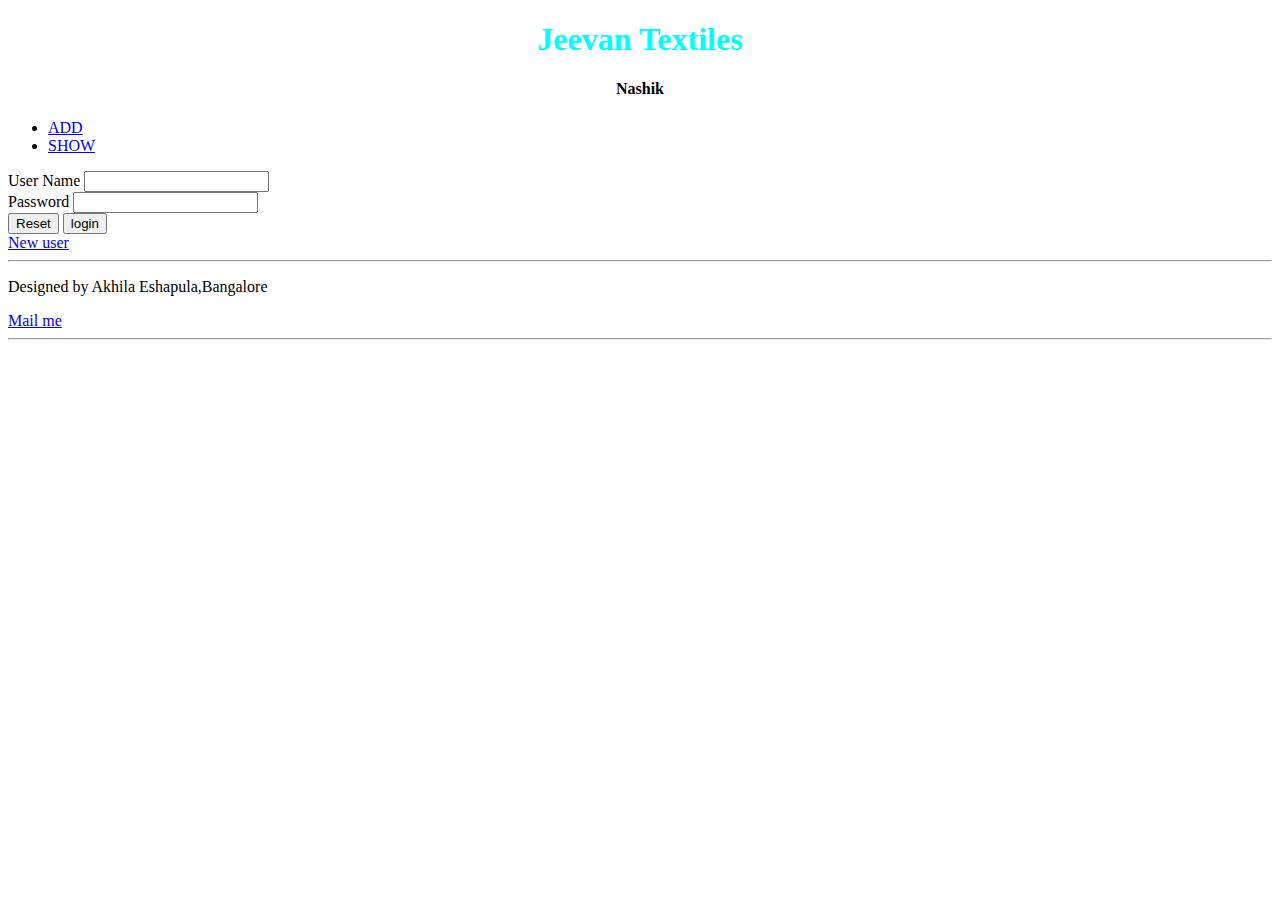
<file: HTML_Examples/WebContent/index.html>
<!DOCTYPE html>
<html>
<head>
<meta charset="ISO-8859-1">
<title>Jeeevan Textiles</title>
<link rel="stylesheet" href="Styles/style.css">
</head>
<body>
<header>
<h1>Jeevan Textiles</h1>
<h4 class="center">Nashik</h4>
<nav>
	<ul>
		<li><a href="AddInvoice.html">ADD</a></li>
		<li><a href="ShowInvoice.html">SHOW</a></li>
	</ul>
</nav>
</header>
<section>
<form action="ShowInvoice.html" method="get">
	<div>
		<label>User Name</label>
		<input type="text" name="userName" required="required">
	</div>
	<div>
		<label>Password</label>
		<input type="password" name="password" required="required">
	</div>
	<div>
		<input type="reset">
		<input type="submit" value="login">	
	</div>	
</form>

<div>
<a href="Register.html">New user</a>
</div>
</section>
<footer>
<hr>
<p>Designed by Akhila Eshapula,Bangalore</p>
<a href="mailTo:admin@abc.com">Mail me</a>
<hr>
</footer>
</body>
</html>
</file>
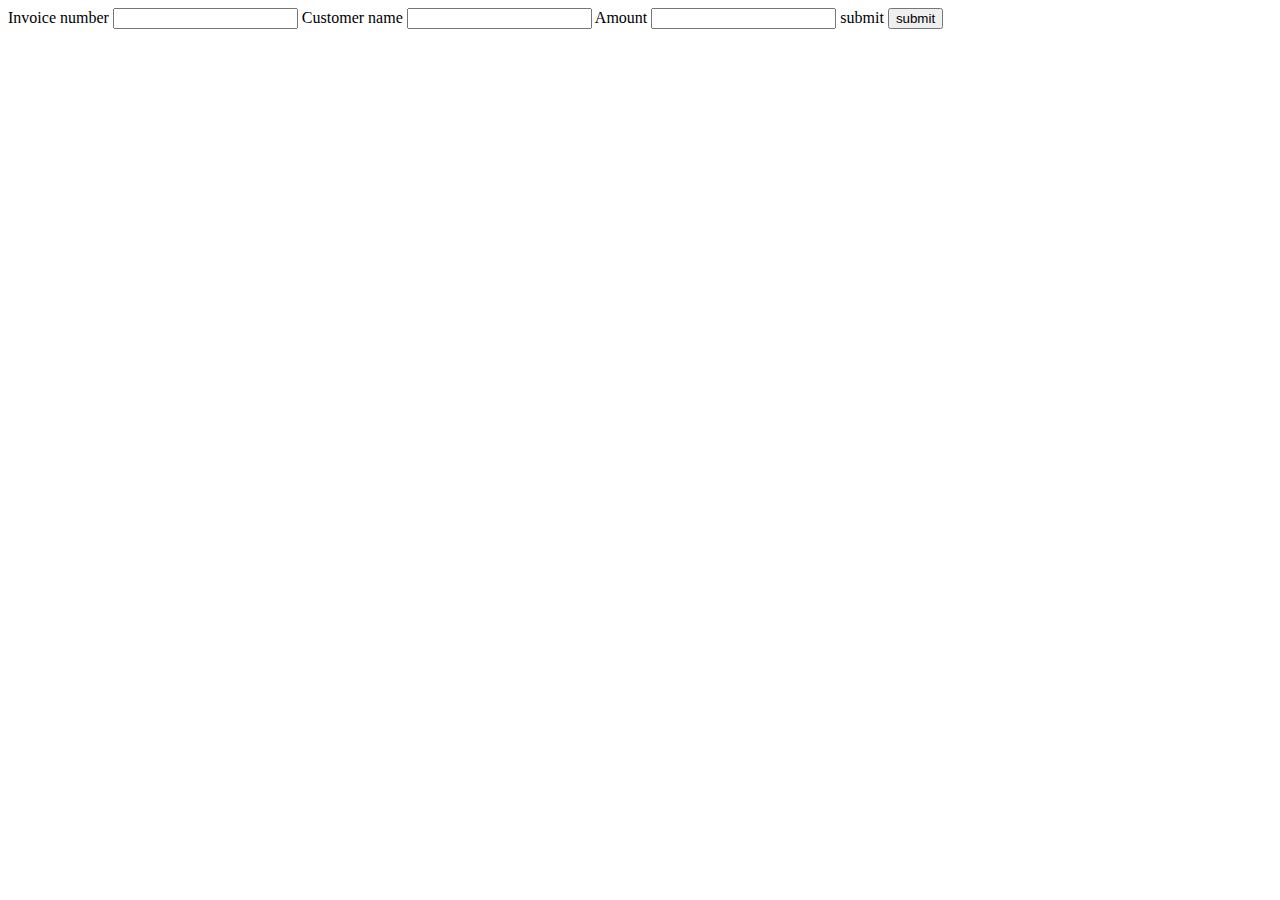
<file: WebContent/AddInvoice.html>
<!DOCTYPE html>
<html>
<head>
<meta charset="ISO-8859-1">
<title>Insert title here</title>
</head>
<body>
<form action="InvoiceServlet" method="post">
<label>Invoice number</label>
<input type="text" name="invoice number">
<label>Customer name</label>
<input type="text" name="Customer name">
<label>Amount</label>
<input type="text" name="amount">
<label>submit</label>
<input type="submit" value="submit">
</form>
</body>
</html>
</file>
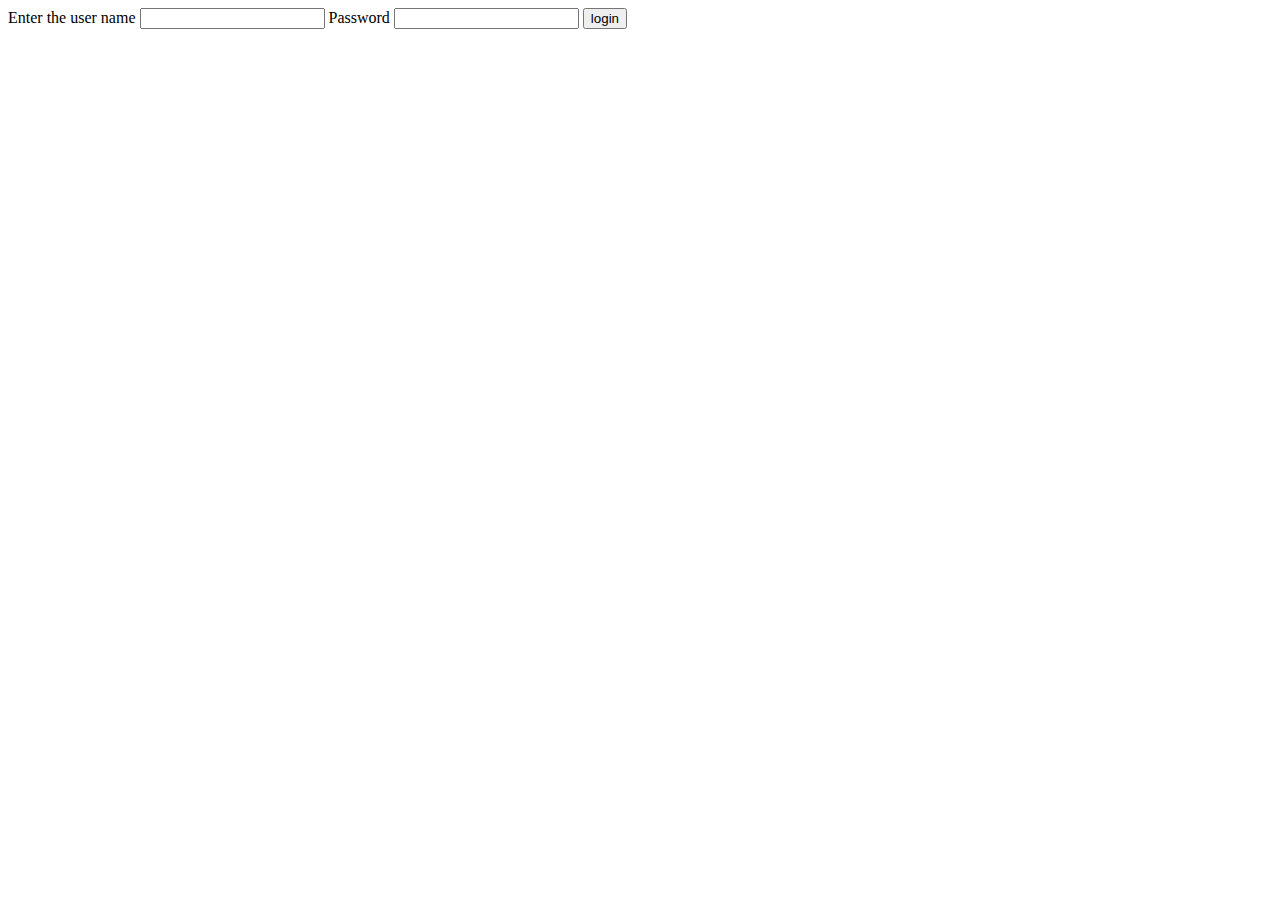
<file: WebContent/Login.html>
<!DOCTYPE html>
<html>
<head>
<meta charset="ISO-8859-1">
<title>login</title>
</head>
<body>
<form action= "LoginServlet" method="get">
<label>Enter the user name</label>
<input type="text" name="User name">
<label>Password</label>
<input type="password" name="Password">
<input type="submit" value="login">
</form>

</body>
</html>
</file>
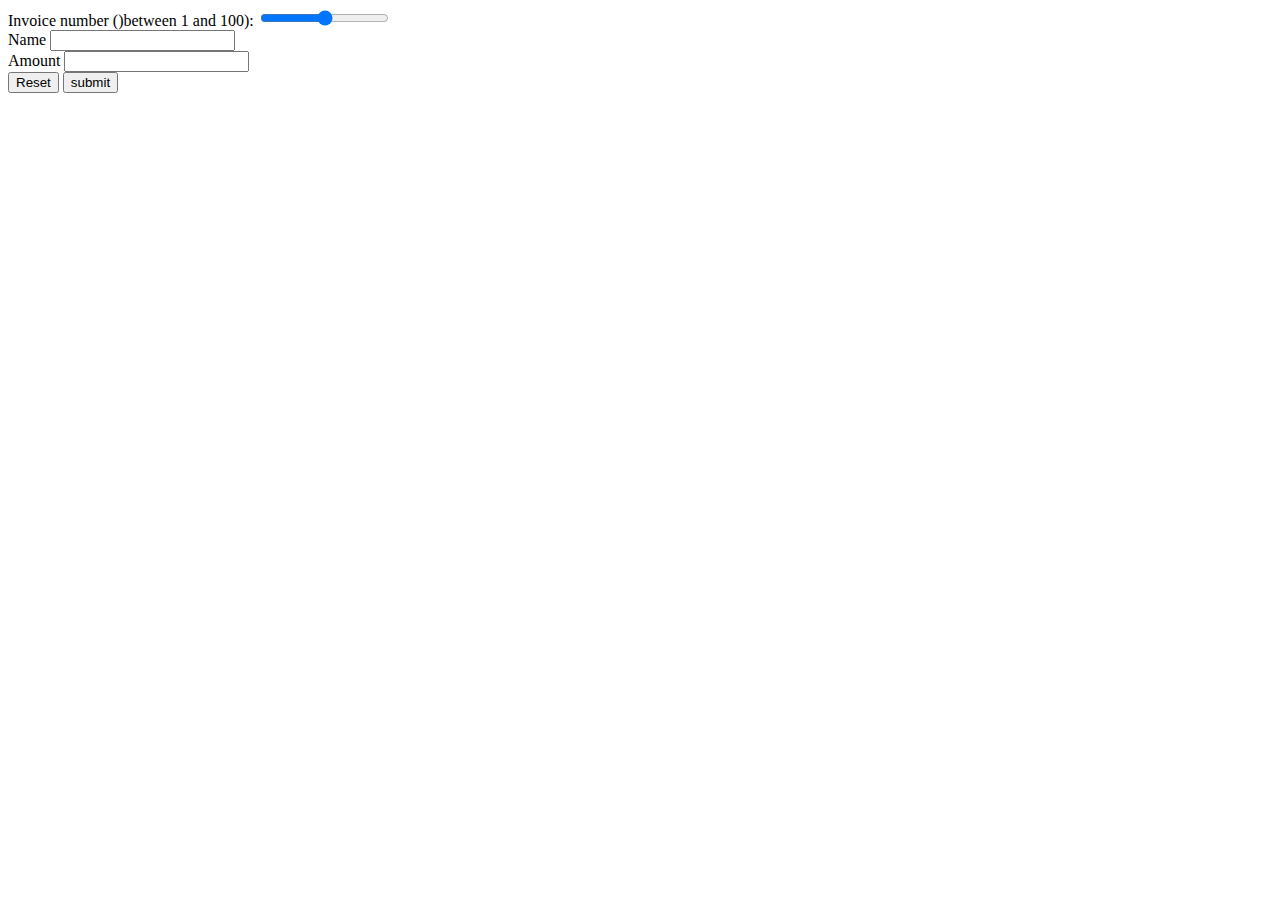
<file: HTML_Examples/WebContent/addInvoice.html>
<!DOCTYPE html>
<html>
<head>
<meta charset="ISO-8859-1">
<title>Add invoice</title>
</head>
<body>
<form action="AddInvoicehtml" method="get">
<div>
<label for="points"> Invoice number ()between 1 and 100):</label>
<input type="range" id="points" name="points" min="1" max="100">
</div>
<div>  
		<label>Name</label>
		<input type="text" name="customerName" required="required">
</div>
<div>
	<label for="amount">Amount</label>
  <input type="number" id="amount" name="quantity">
</div>
<div>
		<input type="reset">
		<input type="submit" value="submit">	
	</div>

</form>

</body>
</html>
</file>
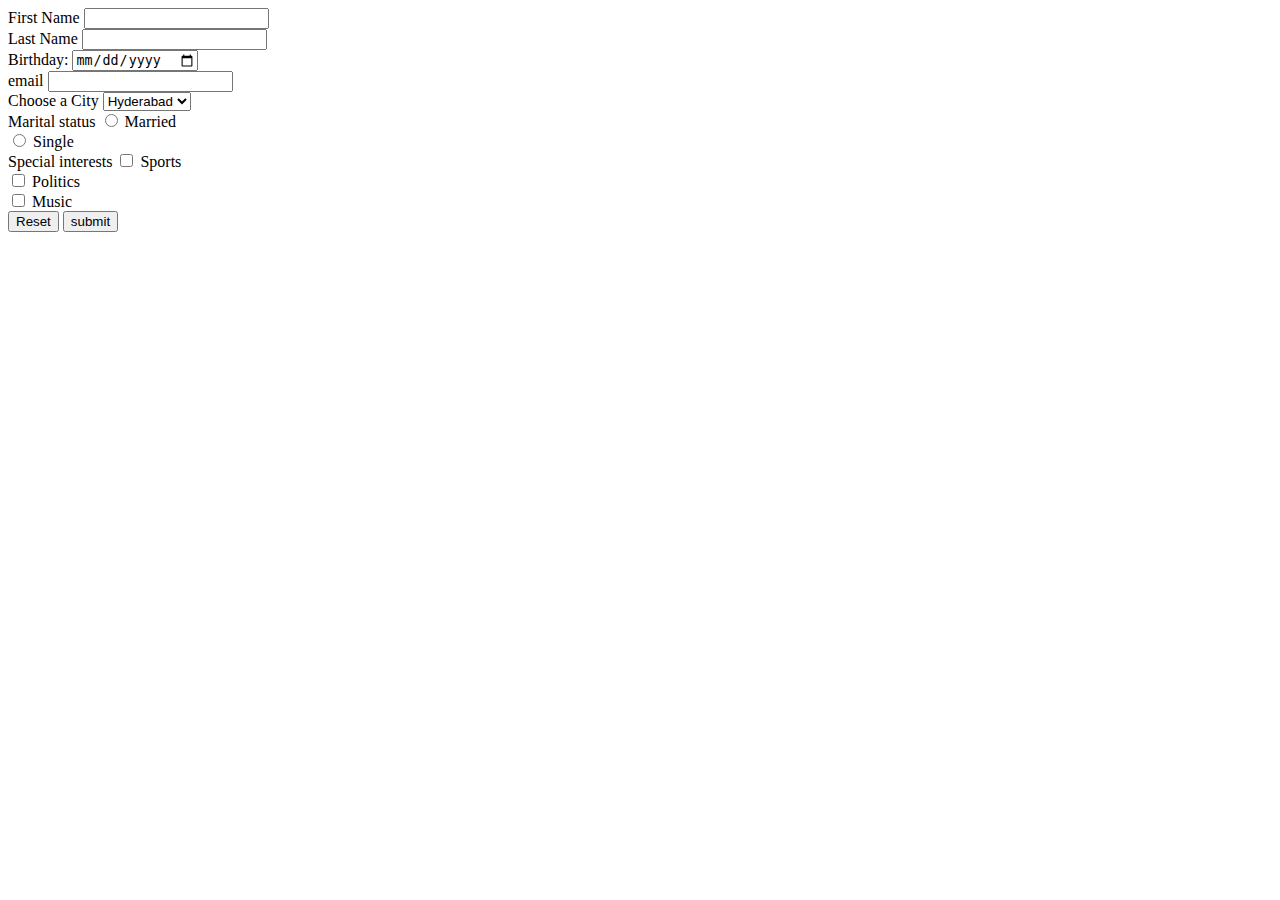
<file: HTML_Examples/WebContent/Register.html>
<!DOCTYPE html>
<html>
<head>
<meta charset="ISO-8859-1">
<title>Register</title>
</head>
<body>
<header>
<section>
<form action="Register.html" method="get">
<div>
		<label>First Name</label>
		<input type="text" name="userName" required="required">
	</div>
	<div>
		<label>Last Name</label>
		<input type="text" name="userName" required="required">
	</div>
	<div>
		<label for="birthday">Birthday:</label>
 		<input type="date" id="birthday" name="birthday" required="required">
	</div>
	<div>
		<label>email</label>
		<input type="email" name="email" required="required">
	</div>
	<div>
		<label for="City">Choose a City</label>
		<select name="city" id="city">
		  <option value="hyd">Hyderabad</option>
		  <option value="blr">Bangalore</option>
		  <option value="chn">Chennai</option>
		  <option value="bmy">Mumbai</option>
		</select>
	</div>
	<div> 
		  <label>Marital status</label>
		  <input type="radio" id="married" name="marital_status">
		  <label for="Married">Married</label><br>
		  <input type="radio" id="Single" name="marital_status">
		  <label for="Single">Single</label><br>
	</div>
	<div>
		  <label>Special interests</label>
		  <input type="checkbox" id="interest1" name="Sports" value="Sports">
		  <label for="Sports">Sports</label><br>
		  <input type="checkbox" id="interest2" name="politics" value="politics">
		  <label for="politics">Politics</label><br>
		  <input type="checkbox" id="interest3" name="Music" value="Music">
		  <label for="vehicle3">Music</label>
	</div>
	<div>
		<input type="reset">
		<input type="submit" value="submit">	
	</div>	
</form>

</section>
</header>
</body>
</html>
</file>
<file: HTML_Examples/WebContent/Styles/style.css>
@CHARSET "ISO-8859-1";
h1{
	text-align: center;
	color: #FF0000;
	color: aqua;
	
}

.center{
	text-align: center;	
}
table{
	border:1px solid #0000ff;
	border-collapse: collapse;
	margin-left: auto;
	margin-right: auto;
}
tr,td,th{
	border: 1px solid #0000ff;
}
</file>
